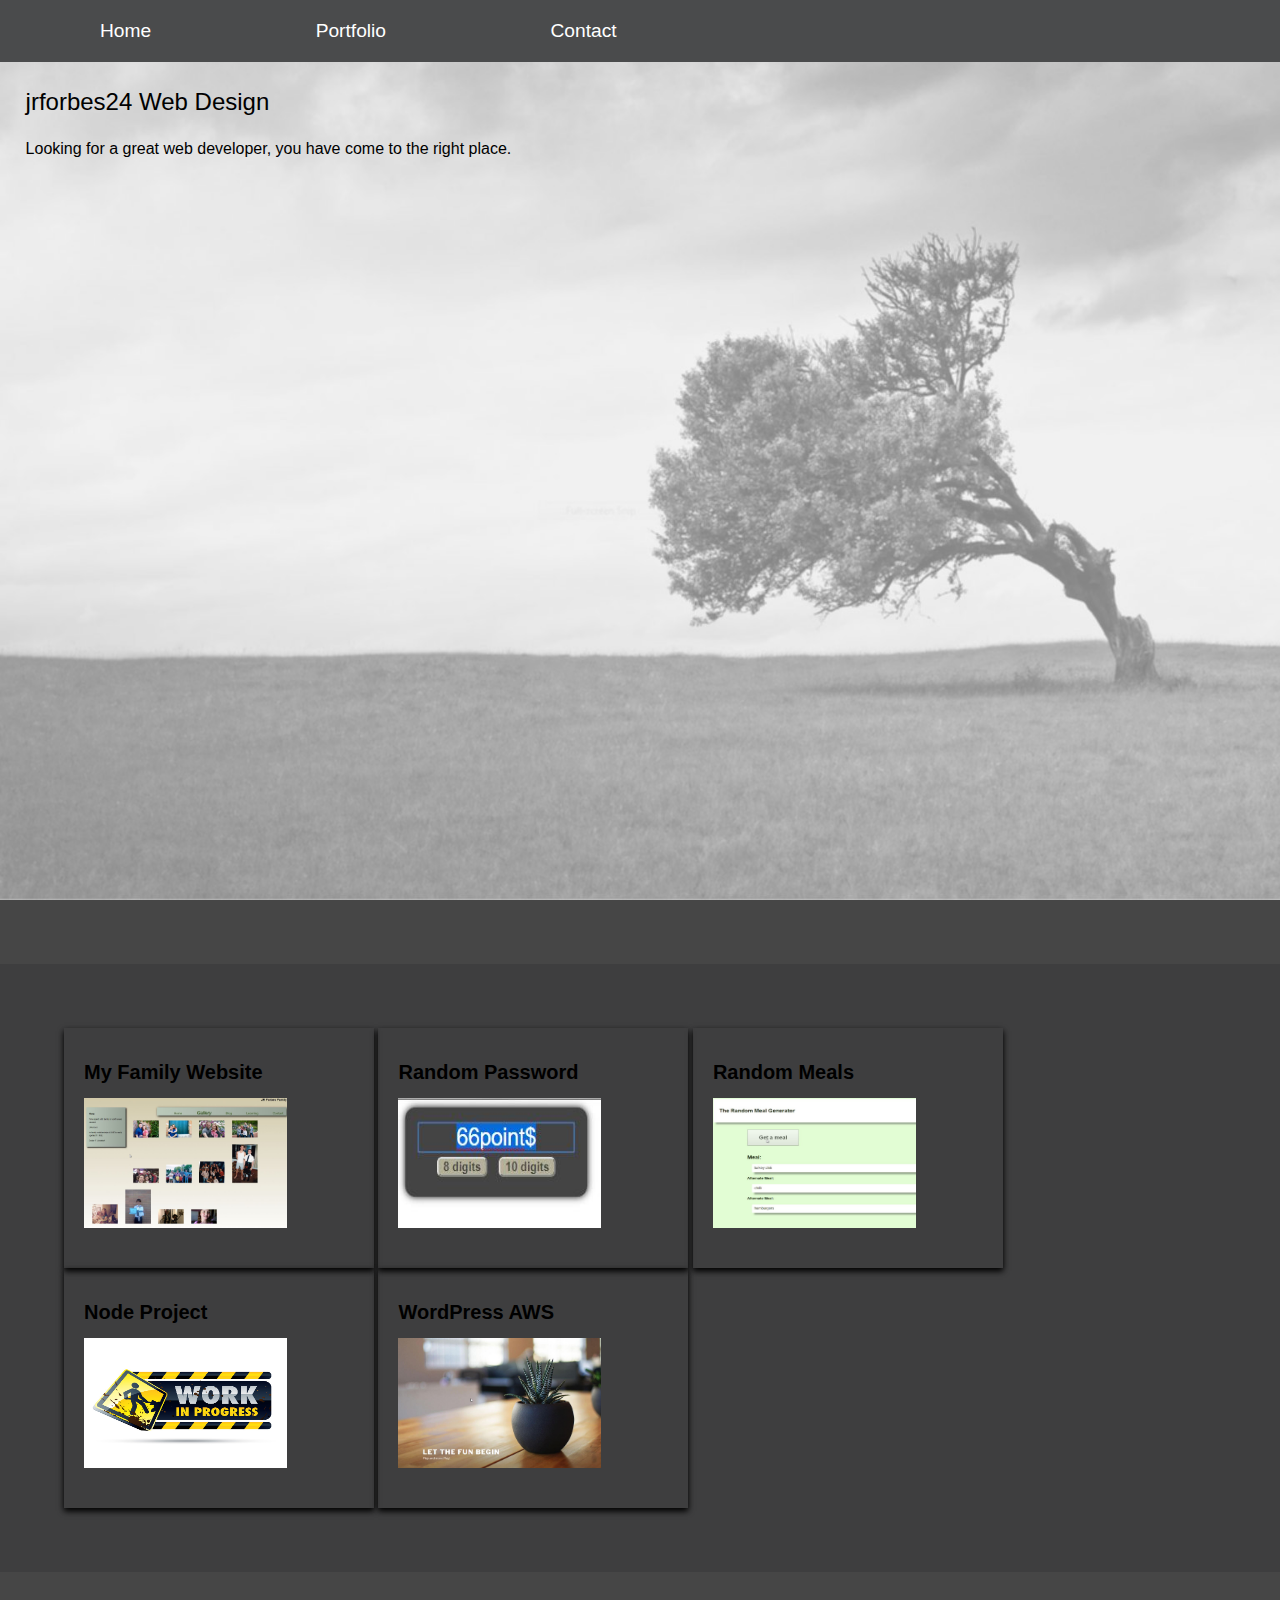
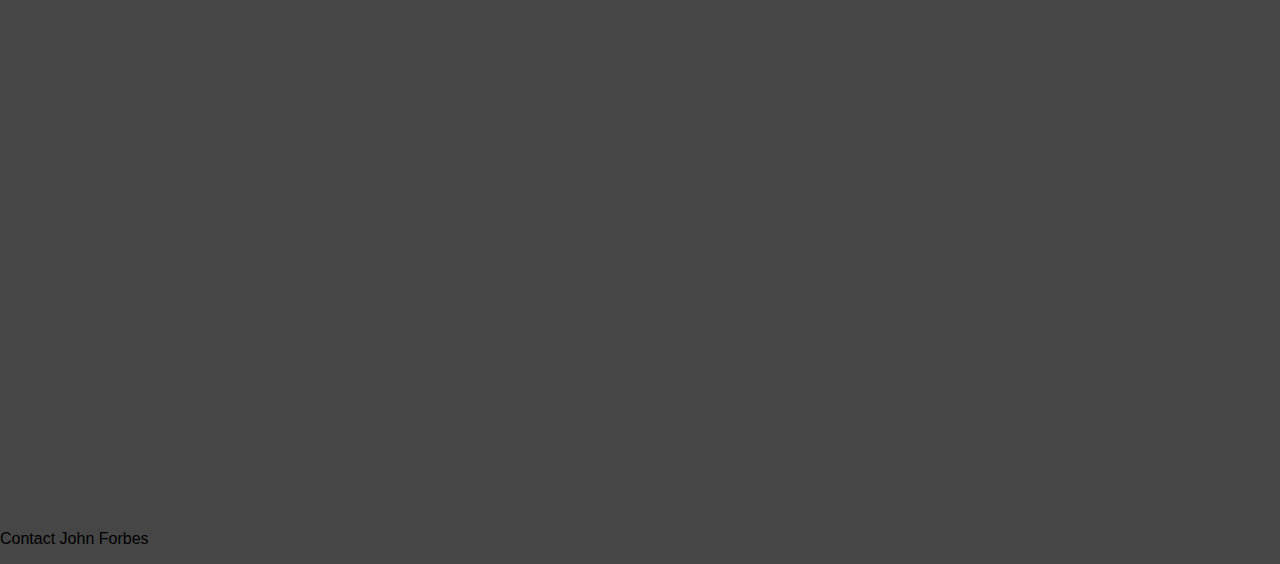
<file: index.html>
<!DOCTYPE html>
<html>
  <head>
    <meta charset="utf-8">
    <title>jrforbes24 | Designer</title>

	<link rel="stylesheet" href="css/normalize.css">
    <link rel="stylesheet" href="css/jrfcss.css">
	<meta name="viewport" content="width=device-width" , initial-scale="1.0" >
  </head>
  <body>
     <div id="theHeader">
        <header>
            <nav>
                <ul>
                    <li><a href="#banner">Home</a></li>
                    <li><a href="#portfolio">Portfolio</a></li>
                    <li><a href="#contact">Contact</a></li>
                </ul>
            </nav>
        </header>
    </div>
    <div id="banner">
      <p id="bannerText">jrforbes24 Web Design</p>
      <p>Looking for a great web developer, you have come to the right place.</p>
    </div>
	<section id="portfolio">
        <a href="http://jrforbes-familywebiste.s3-website-us-east-1.amazonaws.com" target='_blank'>
          <div class="floatingbutton">
            <h1>My Family Website</h1>
            <img src="image/ForbesFamily.jpg" alt="The beggining, Learning Games has some javascript.">
          </div>
        </a>

        <a href="http://jrforbes24-passwordgen.s3-website-us-west-1.amazonaws.com/" target='_blank'>
          <div class="floatingbutton">
            <h1>Random Password</h1>
            <img src="image/PasswordGen.jpg" alt="JavaScript learning to use random.">
          </div>
        </a>

        <a href="http://jr-randommeals.s3-website-us-west-1.amazonaws.com" target='_blank'>
          <div class="floatingbutton">
            <h1>Random Meals</h1>
            <img src="image/RandomMeals.jpg" alt="Neccesity is the mother of invention.">
          </div >
        </a>

        <a href="to do" target='_blank'>
            <div class="floatingbutton">
              <h1>Node Project</h1>
              <img src="image/construction.jpeg" alt="Under Construction">
            </div>
        </a>

        <a href="http://54.219.143.210" target='_blank'>
            <div class="floatingbutton">
                <h1>WordPress AWS</h1>
                <img src="image/wordpress.jpg" alt="Learning to use Wordpress.">
            </div>
        </a>
	  </section>
      <div id="contact">
        <iframe src="https://docs.google.com/forms/d/1RazVlMR8aAGe_pceVDhhWoekqQeMR5ZgCiQTESs8p0Y/viewform?embedded=true" width="760" height="500" frameborder="0" marginheight="0" marginwidth="0">Loading...</iframe>
      </div>
  <footer>
        <p>Contact John Forbes</p>
	</footer>

  </body>
</html>
</file>
<file: css/jrfcss.css>
* {
        margin-top: 0;
        padding: 0;
        border: 0;
        outline: 0;
        font-size: 100%;
        vertical-align: baseline;
        background: transparent;
    }

body {
    background-image: url('../image/Tree.jpg');
    background-position: center center;
    background-repeat: no-repeat;
    background-attachment: fixed;
    background-size: cover;
    background-color: #464646;

}

a {
    text-decoration: none;
    color: black;
}

a:hover {
    color:  #f4e842;
}

h1 {
    font-size: 1.25em;
}

#theHeader {
    width: auto;
}

.floatingbutton {
  display: inline-block;
  width: 270px;
  height: 200px;
  padding: 20px;
  margin: auto;
  background: transparent;
  box-shadow: 0 3px 6px rgba(0,0,0,0.16), 0 3px 6px;
}

nav {
    position: fixed;
    top: 0;
    width: 100%;
    padding: 20px;
    background-color: #4a4b4c;

}

nav ul {
    list-style-type: none;
    margin: 0;
    padding: 0;
}

nav ul li {
    display: inline;
    padding: 8px 16px;
    width: 200px;
}


nav ul li a {
    display: inline;
    text-decoration: none;
    color: white;
    font-size: 120%;
    padding: 5%;
}

nav ul li a:hover {
    text-decoration: none;
    color: #fce516;
}

img {
    width: 203px;
    height: 130px;
}

#banner {
    padding-top: 5%;
    margin-left: 2%;
    min-height: 100%;
    height: 100vh;
    clear:both;
    }

#bannerText {
    font-size: 150%;
}

#contact {
  margin-left: 2%;
  margin-top: 3%;
}

section {
    background: rgba(0, 3, 7, 0.1);
    padding: 5%;
}
</file>
